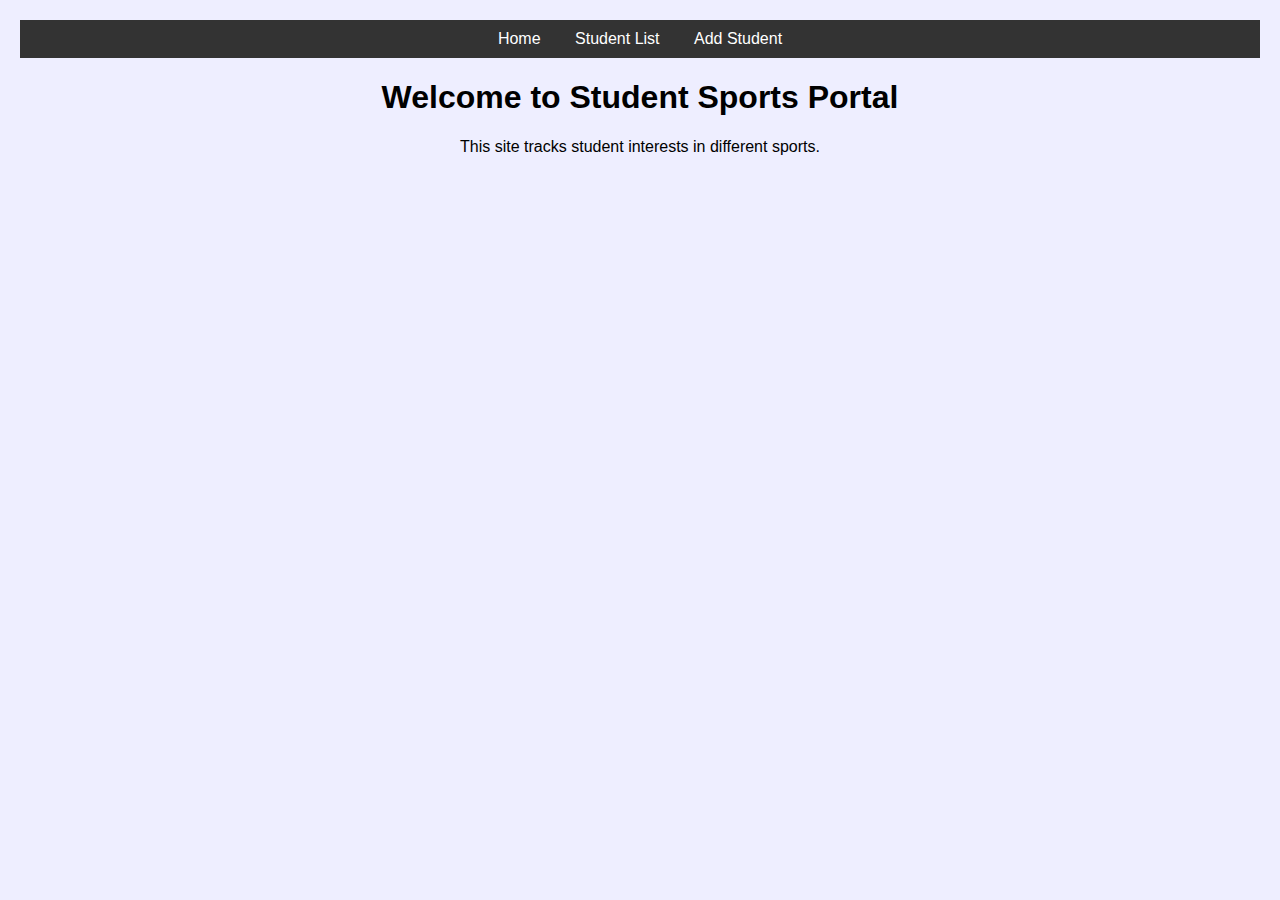
<file: index.html>
<!DOCTYPE html>
<html>
<head>
  <title>Home - Student Sports</title>
  <link rel="stylesheet" href="styles.css">
</head>
<body>
  <nav>
    <a href="index.html">Home</a>
    <a href="students.html">Student List</a>
    <a href="add.html">Add Student</a>
  </nav>
  <h1>Welcome to Student Sports Portal</h1>
  <p>This site tracks student interests in different sports.</p>
</body>
</html>
</file>
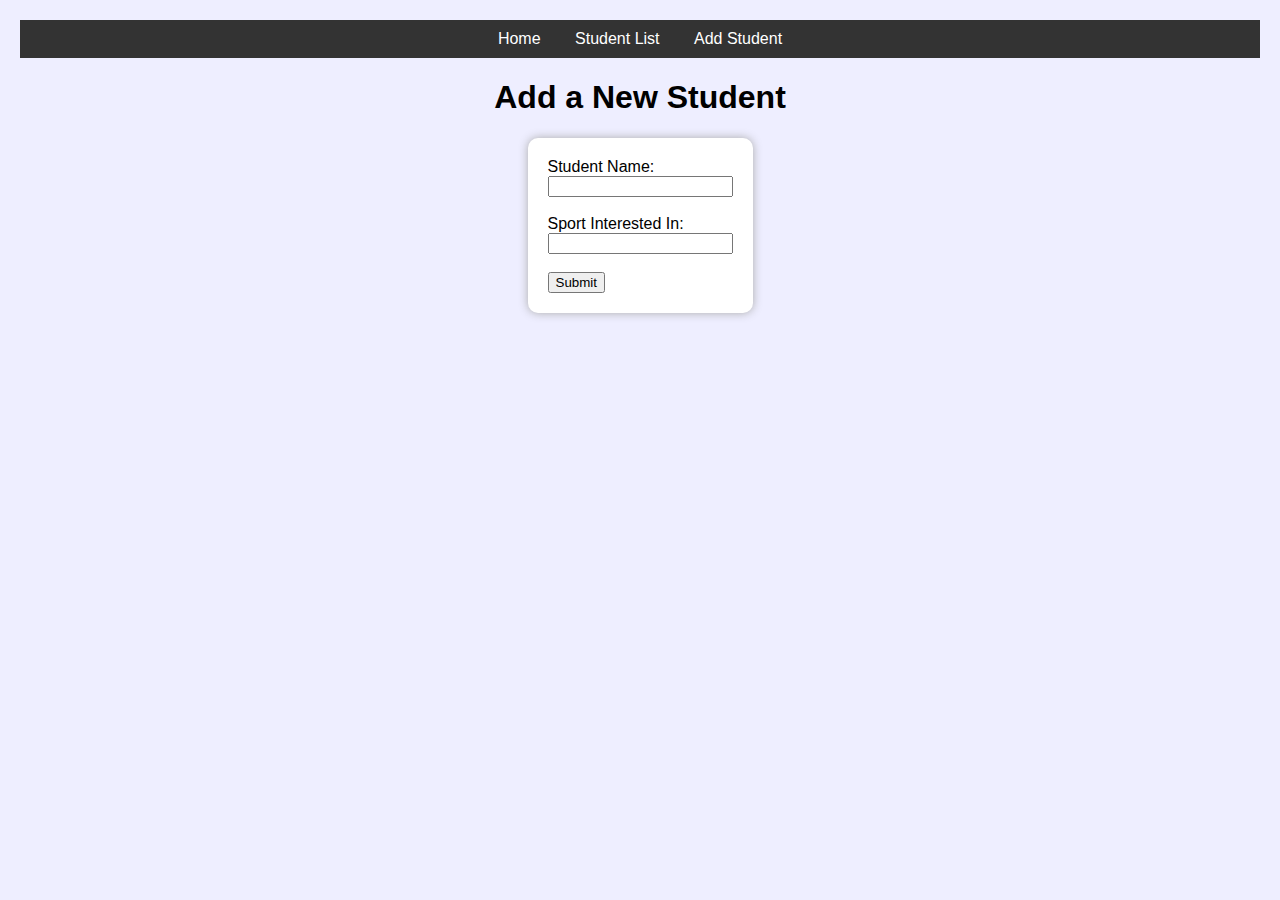
<file: add.html>
<!DOCTYPE html>
<html>
<head>
  <title>Add Student</title>
  <link rel="stylesheet" href="styles.css">
</head>
<body>
  <nav>
    <a href="index.html">Home</a>
    <a href="students.html">Student List</a>
    <a href="add.html">Add Student</a>
  </nav>
  <h1>Add a New Student</h1>
  <form id="studentForm">
    <label>Student Name:</label><br>
    <input type="text" id="name" required><br><br>

    <label>Sport Interested In:</label><br>
    <input type="text" id="sport" required><br><br>

    <input type="submit" value="Submit">
  </form>

  <script src="script.js"></script>
</body>
</html>
</file>
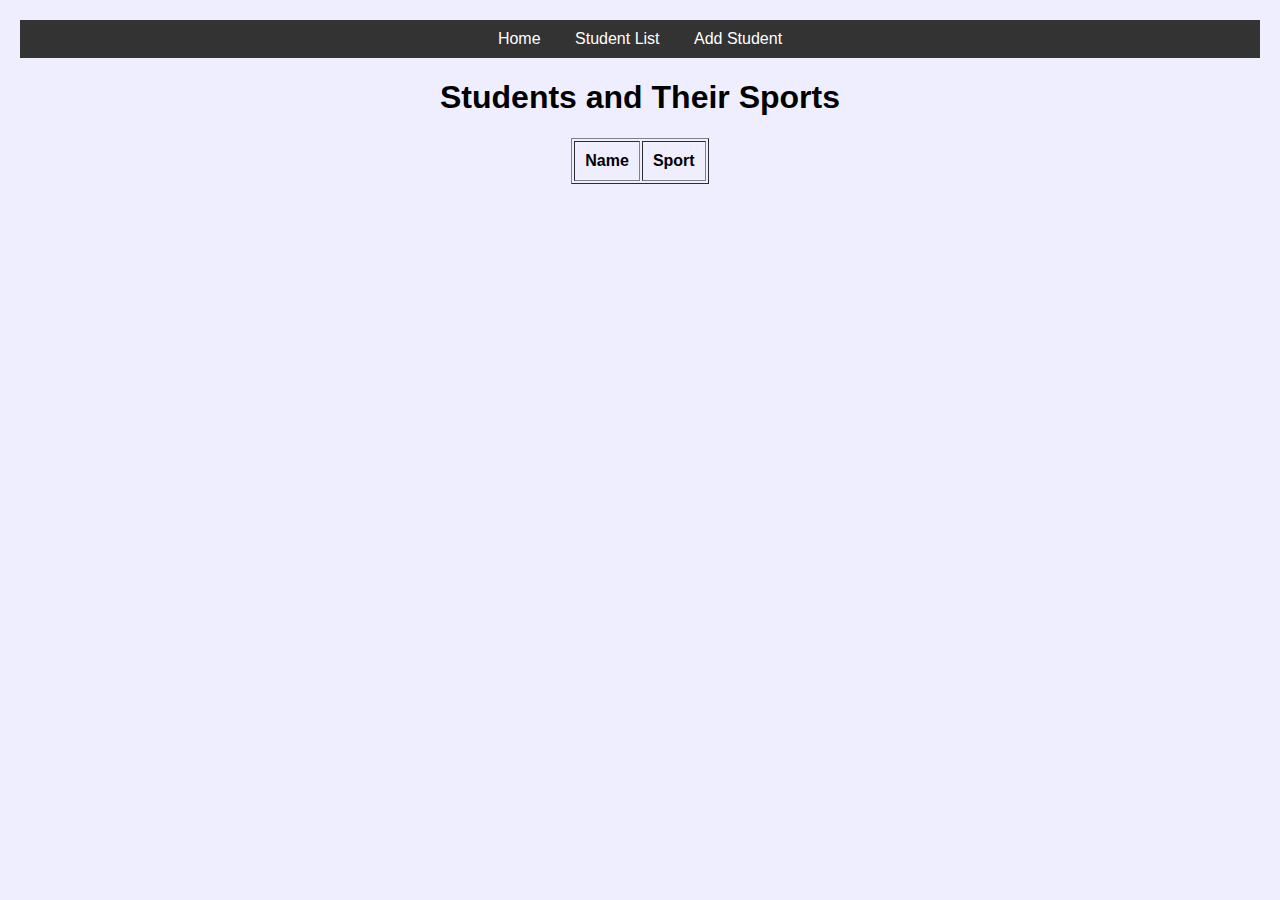
<file: students.html>
<!DOCTYPE html>
<html>
<head>
  <title>Student List</title>
  <link rel="stylesheet" href="styles.css">
</head>
<body>
  <nav>
    <a href="index.html">Home</a>
    <a href="students.html">Student List</a>
    <a href="add.html">Add Student</a>
  </nav>
  <h1>Students and Their Sports</h1>
  <table border="1" cellpadding="10" align="center" id="studentTable">
    <tr>
      <th>Name</th>
      <th>Sport</th>
    </tr>
  </table>

  <script src="script.js"></script>
</body>
</html>
</file>
<file: styles.css>
body {
  font-family: sans-serif;
  background-color: #eef;
  text-align: center;
  margin: 0;
  padding: 20px;
}

nav {
  background-color: #333;
  padding: 10px;
}

nav a {
  color: white;
  margin: 0 15px;
  text-decoration: none;
}

nav a:hover {
  text-decoration: underline;
}

form {
  display: inline-block;
  text-align: left;
  background-color: #fff;
  padding: 20px;
  border-radius: 10px;
  box-shadow: 0 0 10px #aaa;
}
</file>
